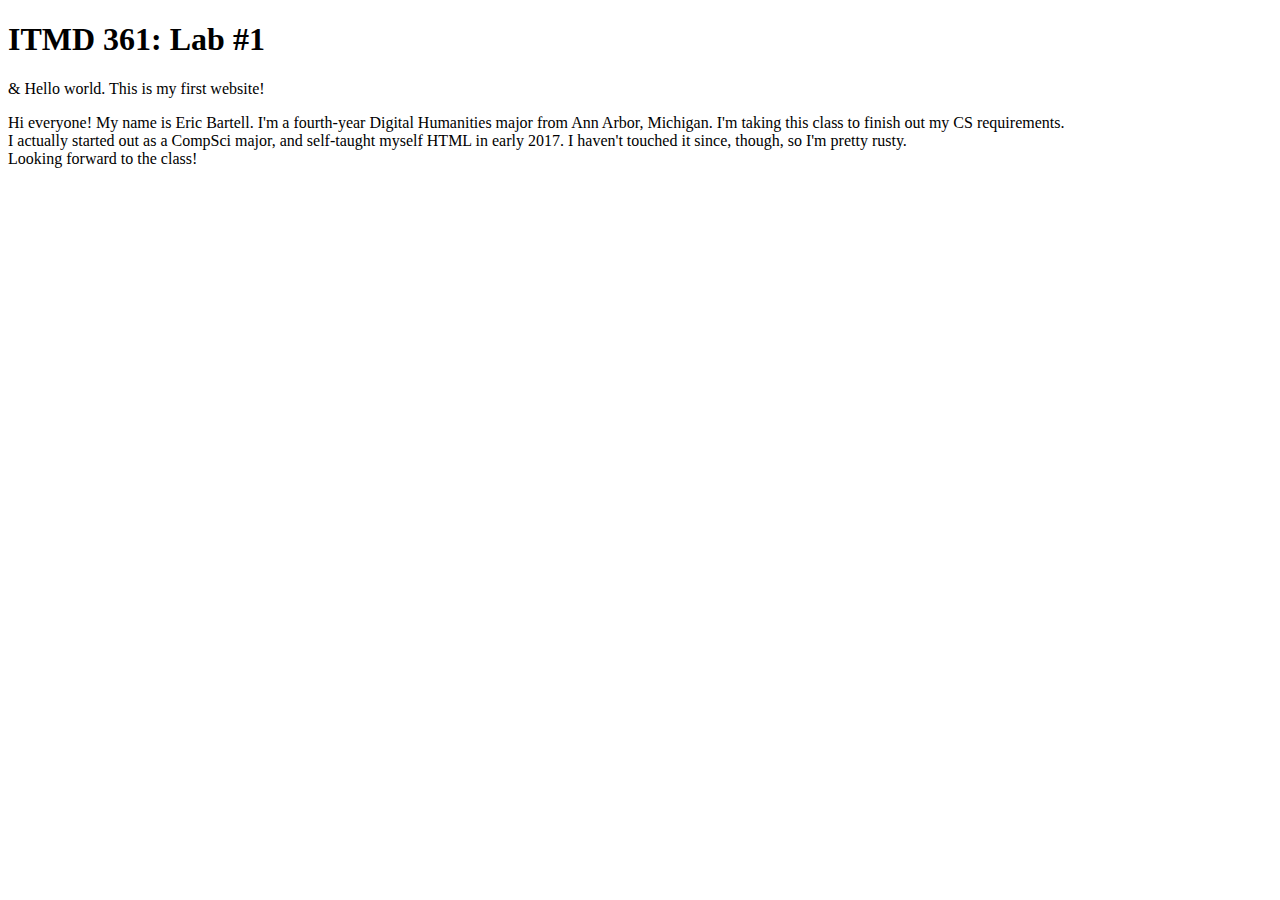
<file: index.html>
<!DOCTYPE html>
<html lang="en">
<head>
	<meta charset="UTF-8">
	<title>ITMD-361 Internet Technologies and Web Design</title>
</head>
<body>
  <h1>ITMD 361: Lab #1</h1>
  <p>&amp; Hello world. This is my first website!</p>
  <p>Hi everyone! My name is Eric Bartell. I'm a fourth-year Digital Humanities major from Ann Arbor, Michigan. I'm taking this class to finish out my CS requirements. <br />
  I actually started out as a CompSci major, and self-taught myself HTML in early 2017. I haven't touched it since, though, so I'm pretty rusty. <br />
  Looking forward to the class!</p>
</body>
</html>
</file>
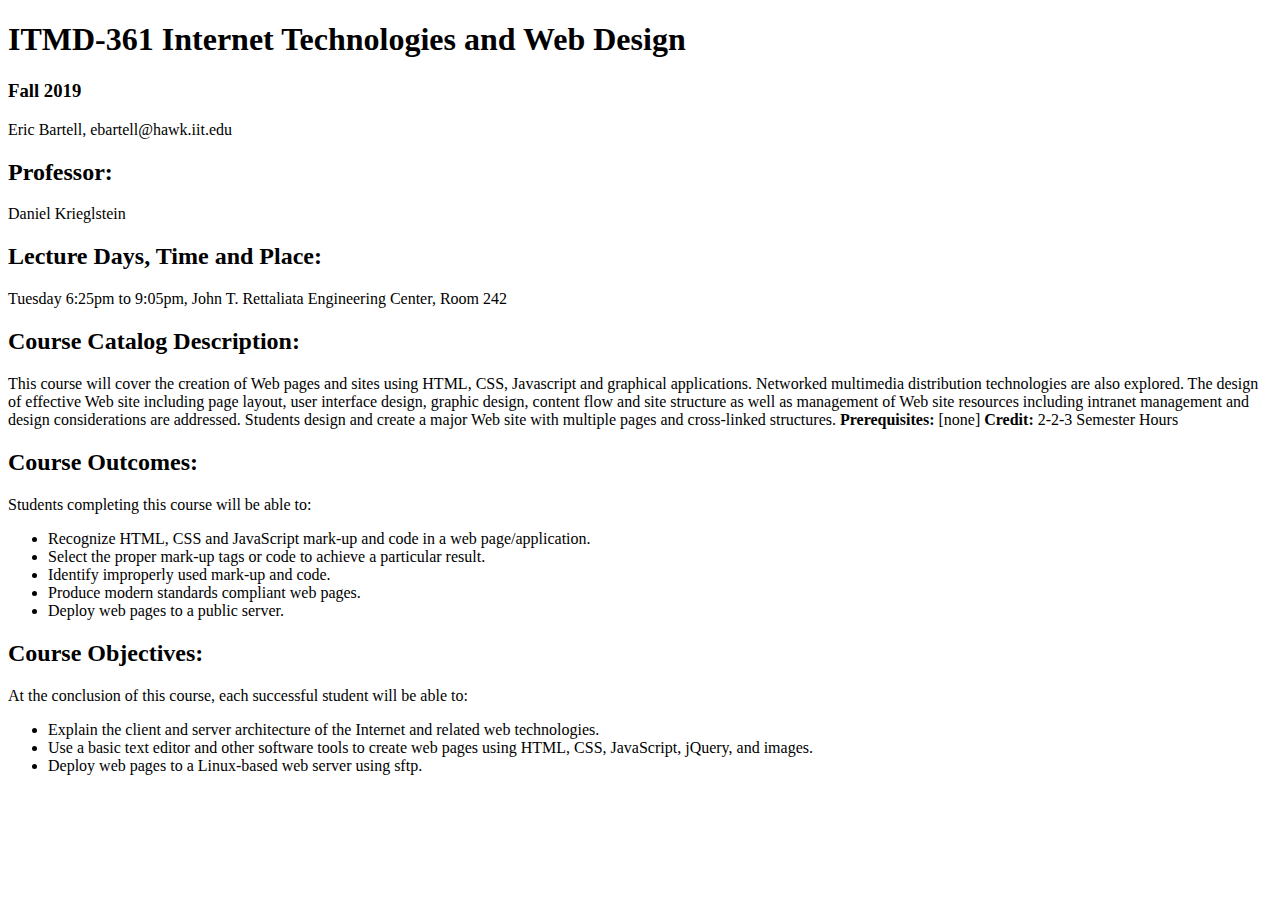
<file: labs/lab2/index.html>
<!DOCTYPE html>
<html lang="en">
  
  <head>
    <meta charset="utf-8">
    <title>ITMD-361 Internet Technologies and Web Design</title>
  </head>

  <body>
    <h1>ITMD-361 Internet Technologies and Web Design</h1>
    <h3>Fall 2019</h3>
    <p>Eric Bartell, ebartell@hawk.iit.edu</p>

    <h2>Professor:</h2>
    <p>Daniel Krieglstein</p>

    <h2>Lecture Days, Time and Place:</h2>
    <p>Tuesday 6:25pm to 9:05pm, John T. Rettaliata Engineering Center, Room 242</p>

    <h2>Course Catalog Description:</h2>
    <p>This course will cover the creation of Web pages and sites using HTML, CSS, Javascript and graphical applications. Networked multimedia distribution technologies are also explored. The design of effective Web site including page layout, user interface design, graphic design, content flow and site structure as well as management of Web site resources including intranet management and design considerations are addressed. Students design and create a major Web site with multiple pages and cross-linked structures. <strong>Prerequisites:</strong> [none] <strong>Credit:</strong> 2-2-3 Semester Hours</p>

    <h2>Course Outcomes:</h2>
    <p>Students completing this course will be able to:</p>
    <ul>
      <li>Recognize HTML, CSS and JavaScript mark-up and code in a web page/application.</li>
      <li>Select the proper mark-up tags or code to achieve a particular result.</li>
      <li>Identify improperly used mark-up and code.</li>
      <li>Produce modern standards compliant web pages.</li>
      <li>Deploy web pages to a public server.</li>
    </ul>

    <h2>Course Objectives:</h2>
    <p>At the conclusion of this course, each successful student will be able to:</p>
    <ul>
      <li>Explain the client and server architecture of the Internet and related web technologies.</li>
      <li>Use a basic text editor and other software tools to create web pages using HTML, CSS, JavaScript, jQuery, and images.</li>
      <li>Deploy web pages to a Linux-based web server using sftp.</li>
    </ul>
  </body>
</html>
</file>
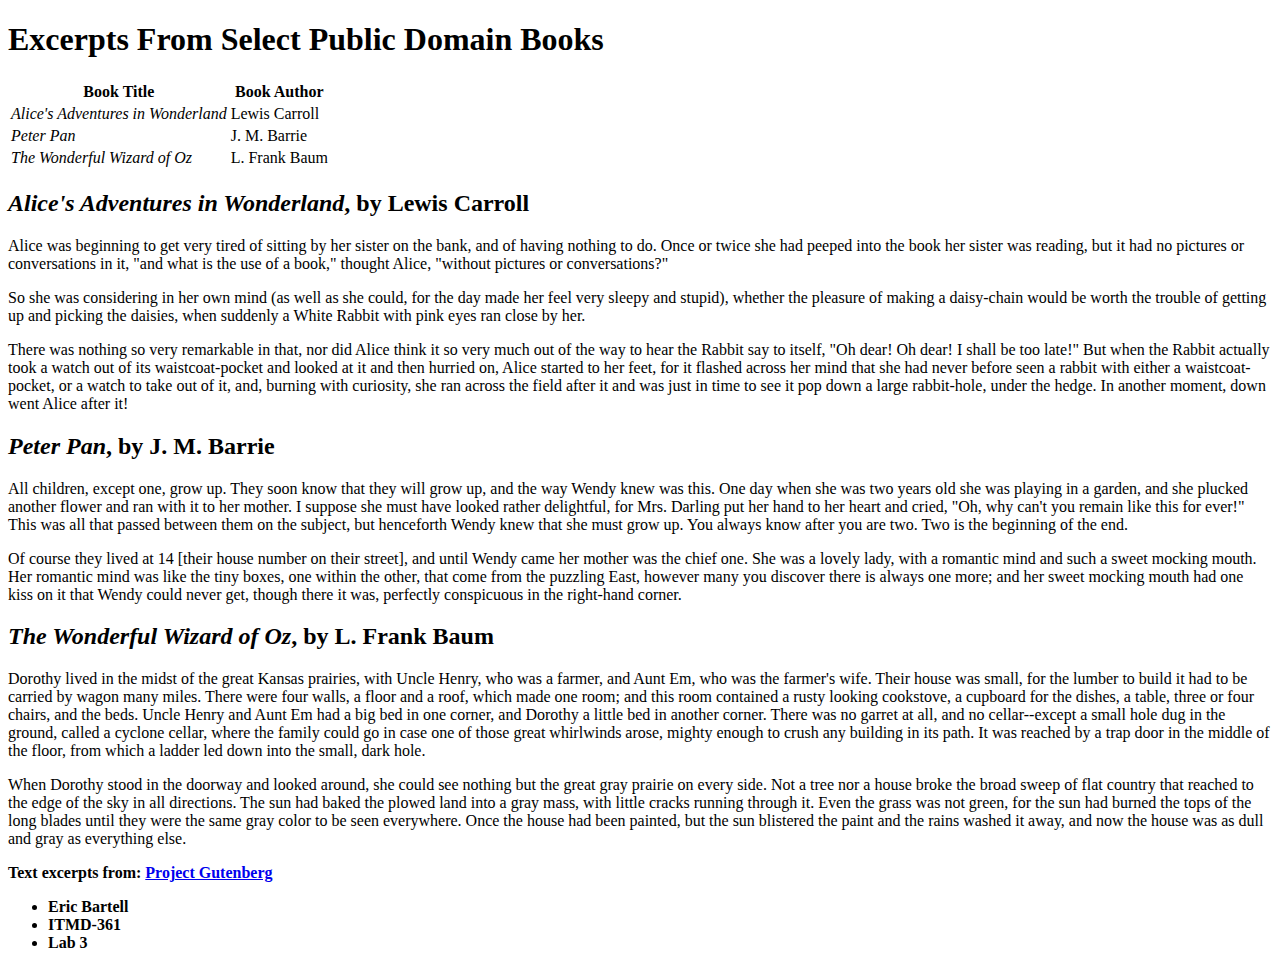
<file: labs/lab3/index.html>
<!DOCTYPE html>
<html lang="en">
  
  <head>
    <meta charset="utf-8">
    <title>Excerpts From Select Public Domain Books</title>
  </head>

  <body>
    <h1>Excerpts From Select Public Domain Books</h1>
  	<table>
      <tr>
        <th>Book Title</th>
        <th>Book Author</th> 
      </tr>
      <tr>
        <td><em>Alice's Adventures in Wonderland</em></td>
        <td>Lewis Carroll</td>
      </tr>
      <tr>
        <td><em>Peter Pan</em></td>
        <td>J. M. Barrie</td>
      </tr>
      <tr>
        <td><em>The Wonderful Wizard of Oz</em></td>
        <td>L. Frank Baum</td>
      </tr>
    </table>
 
  	<h2><em>Alice's Adventures in Wonderland</em>, by Lewis Carroll</h2>
  	<p>Alice was beginning to get very tired of sitting by her sister on the bank, and of having nothing to do. Once or twice she had peeped into the book her sister was reading, but it had no pictures or conversations in it, "and what is the use of a book," thought Alice, "without pictures or conversations?"</p>
  	<p>So she was considering in her own mind (as well as she could, for the day made her feel very sleepy and stupid), whether the pleasure of making a daisy-chain would be worth the trouble of getting up and picking the daisies, when suddenly a White Rabbit with pink eyes ran close by her.</p>
  	<p>There was nothing so very remarkable in that, nor did Alice think it so very much out of the way to hear the Rabbit say to itself, "Oh dear! Oh dear! I shall be too late!" But when the Rabbit actually took a watch out of its waistcoat-pocket and looked at it and then hurried on, Alice started to her feet, for it flashed across her mind that she had never before seen a rabbit with either a waistcoat-pocket, or a watch to take out of it, and, burning with curiosity, she ran across the field after it and was just in time to see it pop down a large rabbit-hole, under the hedge. In another moment, down went Alice after it!</p>

  	<h2><em>Peter Pan</em>, by J. M. Barrie</h2>
  	<p>All children, except one, grow up. They soon know that they will grow up, and the way Wendy knew was this. One day when she was two years old she was playing in a garden, and she plucked another flower and ran with it to her mother. I suppose she must have looked rather delightful, for Mrs. Darling put her hand to her heart and cried, "Oh, why can't you remain like this for ever!" This was all that passed between them on the subject, but henceforth Wendy knew that she must grow up. You always know after you are two. Two is the beginning of the end.</p>
  	<p>Of course they lived at 14 [their house number on their street], and until Wendy came her mother was the chief one. She was a lovely lady, with a romantic mind and such a sweet mocking mouth. Her romantic mind was like the tiny boxes, one within the other, that come from the puzzling East, however many you discover there is always one more; and her sweet mocking mouth had one kiss on it that Wendy could never get, though there it was, perfectly conspicuous in the right-hand corner.</p>

    <h2><em>The Wonderful Wizard of Oz</em>, by L. Frank Baum</h2>
    <p>Dorothy lived in the midst of the great Kansas prairies, with Uncle Henry, who was a farmer, and Aunt Em, who was the farmer's wife.  Their house was small, for the lumber to build it had to be carried by wagon many miles.  There were four walls, a floor and a roof, which made one room; and this room contained a rusty looking cookstove, a cupboard for the dishes, a table, three or four chairs, and the beds.  Uncle Henry and Aunt Em had a big bed in one corner, and Dorothy a little bed in another corner.  There was no garret at all, and no cellar--except a small hole dug in the ground, called a cyclone cellar, where the family could go in case one of those great whirlwinds arose, mighty enough to crush any building in its path.  It was reached by a trap door in the middle of the floor, from which a ladder led down into the small, dark hole.</p>

    <p>When Dorothy stood in the doorway and looked around, she could see nothing but the great gray prairie on every side.  Not a tree nor a house broke the broad sweep of flat country that reached to the edge of the sky in all directions.  The sun had baked the plowed land into a gray mass, with little cracks running through it.  Even the grass was not green, for the sun had burned the tops of the long blades until they were the same gray color to be seen everywhere.  Once the house had been painted, but the sun blistered the paint and the rains washed it away, and now the house was as dull and gray as everything else.</p>

    <p><strong>Text excerpts from: <a href="http://www.gutenberg.org" Title="Project Gutenberg">Project Gutenberg</a></strong></p>
    <ul>
    	<li><strong>Eric Bartell</strong></li>
    	<li><strong>ITMD-361</strong></li>
    	<li><strong>Lab 3</strong></li>
    </ul>
  </body>
</html>
</file>
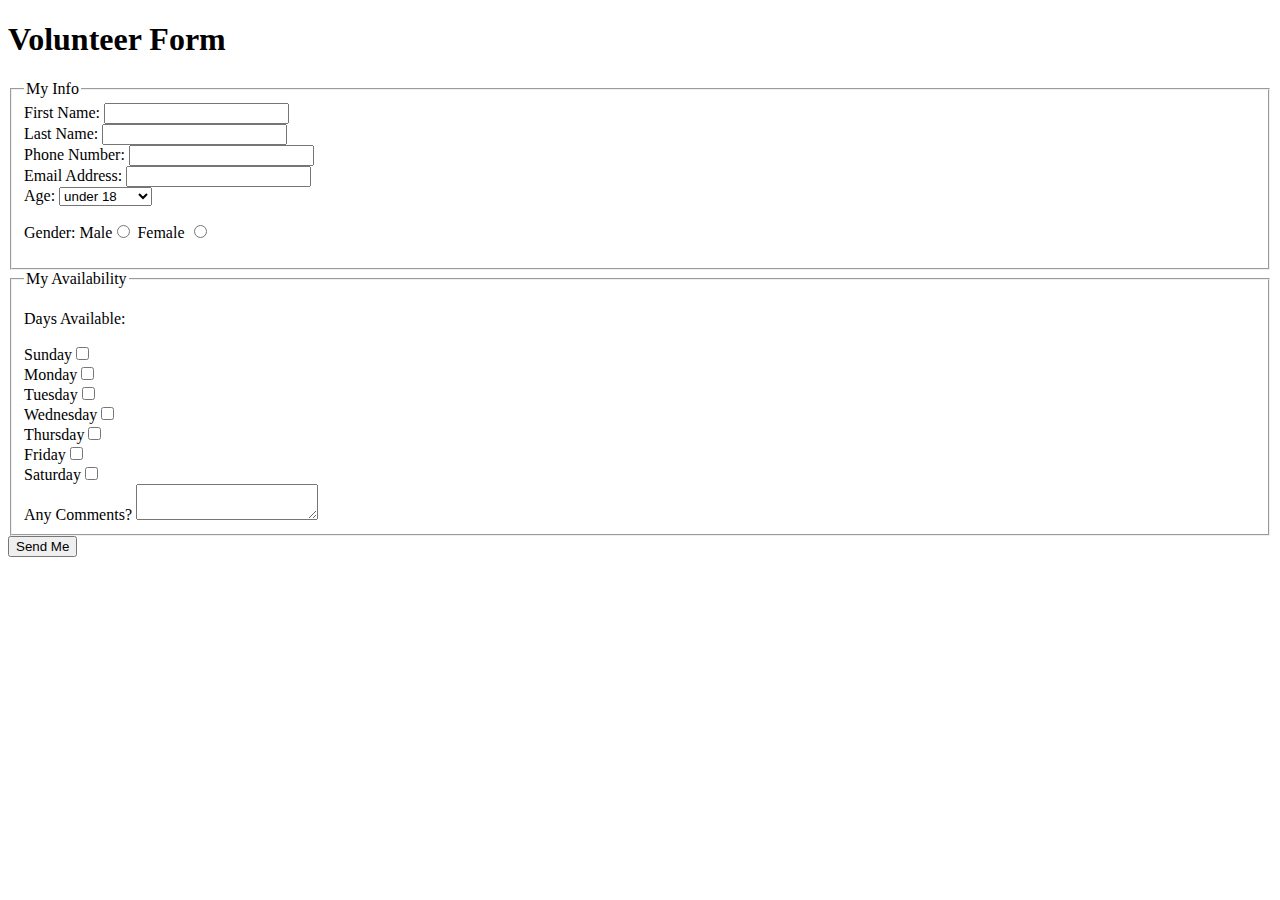
<file: labs/lab4/index.html>
<!DOCTYPE html>
<html lang="en">
<head>
  <meta charset="UTF-8">
  <title>Volunteer Form</title>
</head>

<body>
  <h1>Volunteer Form</h1>
  <form method="POST" action= "http://bloomingdale.sat.iit.edu/kriedan/lab3formscript.php">
  <fieldset>
  <legend>My Info</legend>

  <div>
    <label>First Name: <input type="text" name="first_name_field"></label>
  </div>

  <div>
    <label>Last Name: <input type="text" name="last_name_field"></label>
  </div>

  <div>
  	<label>Phone Number: <input type="text" name="phone_field"></label>
  </div>

  <div>
  	<label>Email Address: <input type="text" name="email_field"></label>
  </div>

  <div>
  	<label>Age: <select name="age_field">
  	  <option>under 18</option>
  	  <option>18-25</option>
  	  <option>25-34</option>
  	  <option>35-44</option>
  	  <option>45-54</option>
  	  <option>55-64</option>
  	  <option>65 and over</option>
  	</select></label>
  </div>
    
  <div>
    <p>Gender: <label>Male<input type="radio" name="gender_field" value="Male"></label>
    <label>Female <input type="radio" name="gender_field" value="Female"></label></p>
  </div>
  </fieldset>
  <fieldset>
  <legend>My Availability</legend>

  <div>
  	<p>Days Available:</p>
    <div><label>Sunday<input type="checkbox" name="available_field[]" value="Sunday"></label></div>
    <div><label>Monday<input type="checkbox" name="available_field[]" value="Monday"></label></div>
    <div><label>Tuesday<input type="checkbox" name="available_field[]" value="Tuesday"></label></div>
    <div><label>Wednesday<input type="checkbox" name="available_field[]" value="Wednesday"></label></div>
    <div><label>Thursday<input type="checkbox" name="available_field[]" value="Thursday"></label></div>
    <div><label>Friday<input type="checkbox" name="available_field[]" value="Friday"></label></div>
    <div><label>Saturday<input type="checkbox" name="available_field[]" value="Saturday"></label></div>
  </div>

  <div>
    <label>Any Comments? <textarea name="comments_field"></textarea></label>
  </div>
  </fieldset>
  <div>
  	<input type="submit" value="Send Me">
  </div>
  <input type="hidden" name="hidden_field" value="ebartell">
  </form>
</body>
</html>
</file>
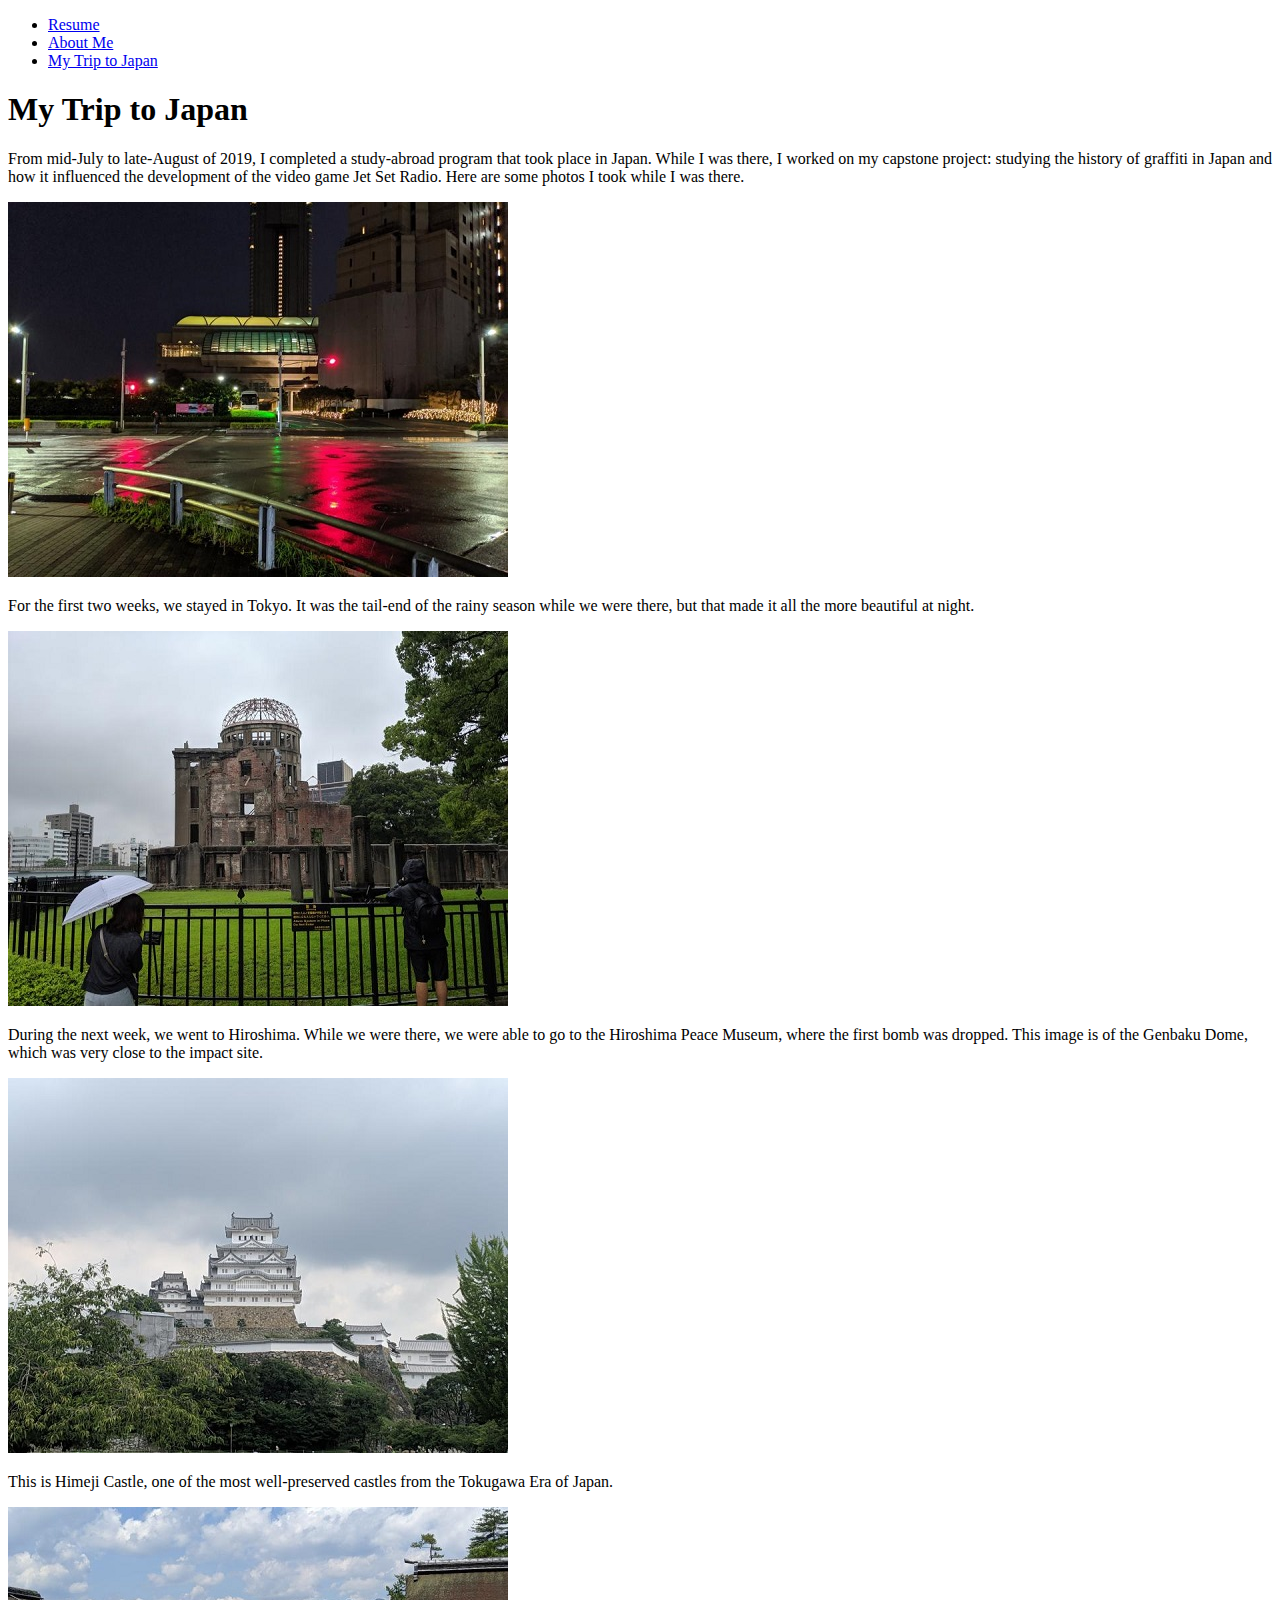
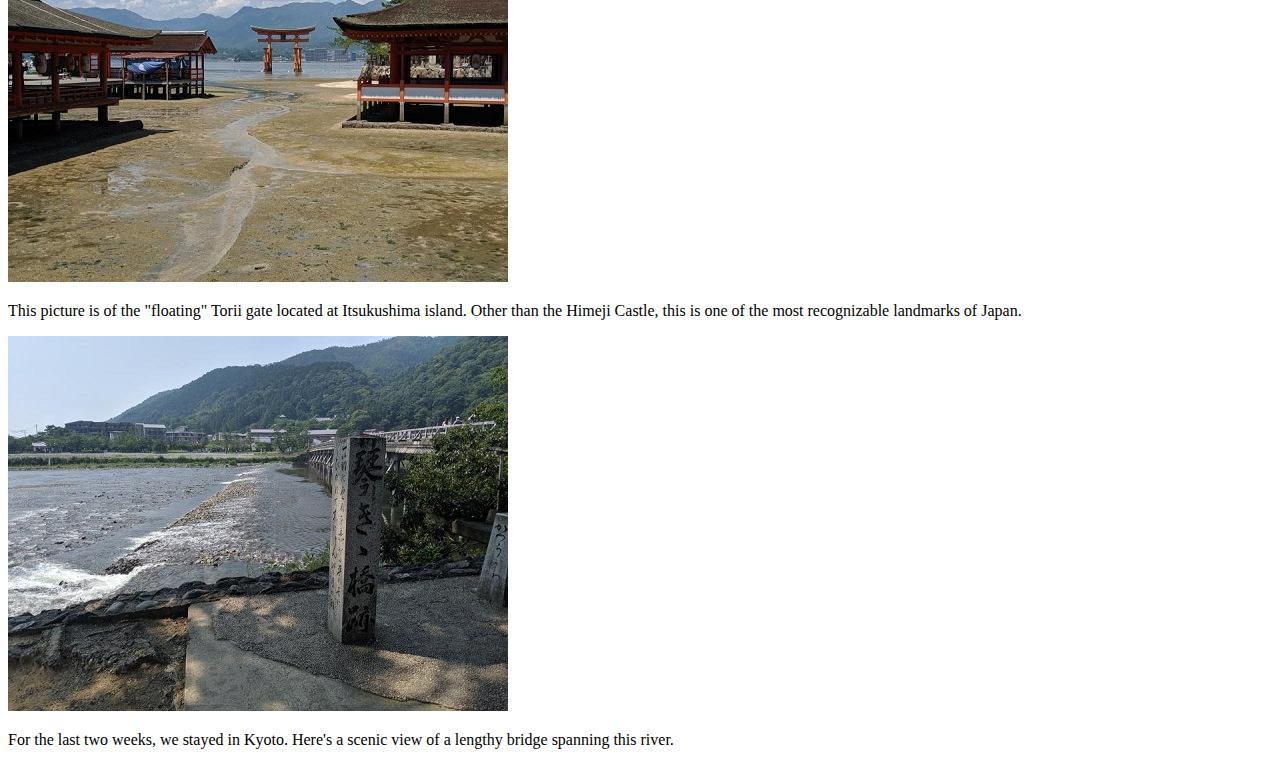
<file: project/japantrip.html>
<!DOCTYPE html>
<html lang="en">
  
  <head>
    <meta charset="utf-8">
    <title>Eric Bartell</title>
  </head>

  <body>
    <ul>
      <li> <a href="resume.html" Title="Resume">Resume</a></li>
      <li> <a href="index.html" Title="About Me">About Me</a></li>
      <li> <a href="japantrip.html" Title="Japan Trip">My Trip to Japan</a></li>
    </ul>

    <h1>My Trip to Japan</h1>
    <p>From mid-July to late-August of 2019, I completed a study-abroad program that took place in Japan. While I was there, I worked on my capstone project: studying the history of graffiti in Japan and how it influenced the development of the video game Jet Set Radio. Here are some photos I took while I was there.</p>

    <img src = "images/tokyo_at_night.jpg" alt = "Tokyo At Night" />
    <p>For the first two weeks, we stayed in Tokyo. It was the tail-end of the rainy season while we were there, but that made it all the more beautiful at night.</p>
    
    <img src = "images/genbaku_dome.jpg" alt = "Genbaku Dome" />
    <p>During the next week, we went to Hiroshima. While we were there, we were able to go to the Hiroshima Peace Museum, where the first bomb was dropped. This image is of the Genbaku Dome, which was very close to the impact site.</p>

    <img src = "images/himeji_castle.jpg" alt = "Himeji Castle" />
    <p>This is Himeji Castle, one of the most well-preserved castles from the Tokugawa Era of Japan.</p>

    <img src = "images/itsukushima_shrine.jpg" alt = "Itsukushima Shrine" />
    <p>This picture is of the "floating" Torii gate located at Itsukushima island. Other than the Himeji Castle, this is one of the most recognizable landmarks of Japan.</p>

    <img src = "images/kyoto_bridge.jpg" alt = "Kyoto Bridge" />
    <p>For the last two weeks, we stayed in Kyoto. Here's a scenic view of a lengthy bridge spanning this river.</p>

  </body>
</html>
</file>
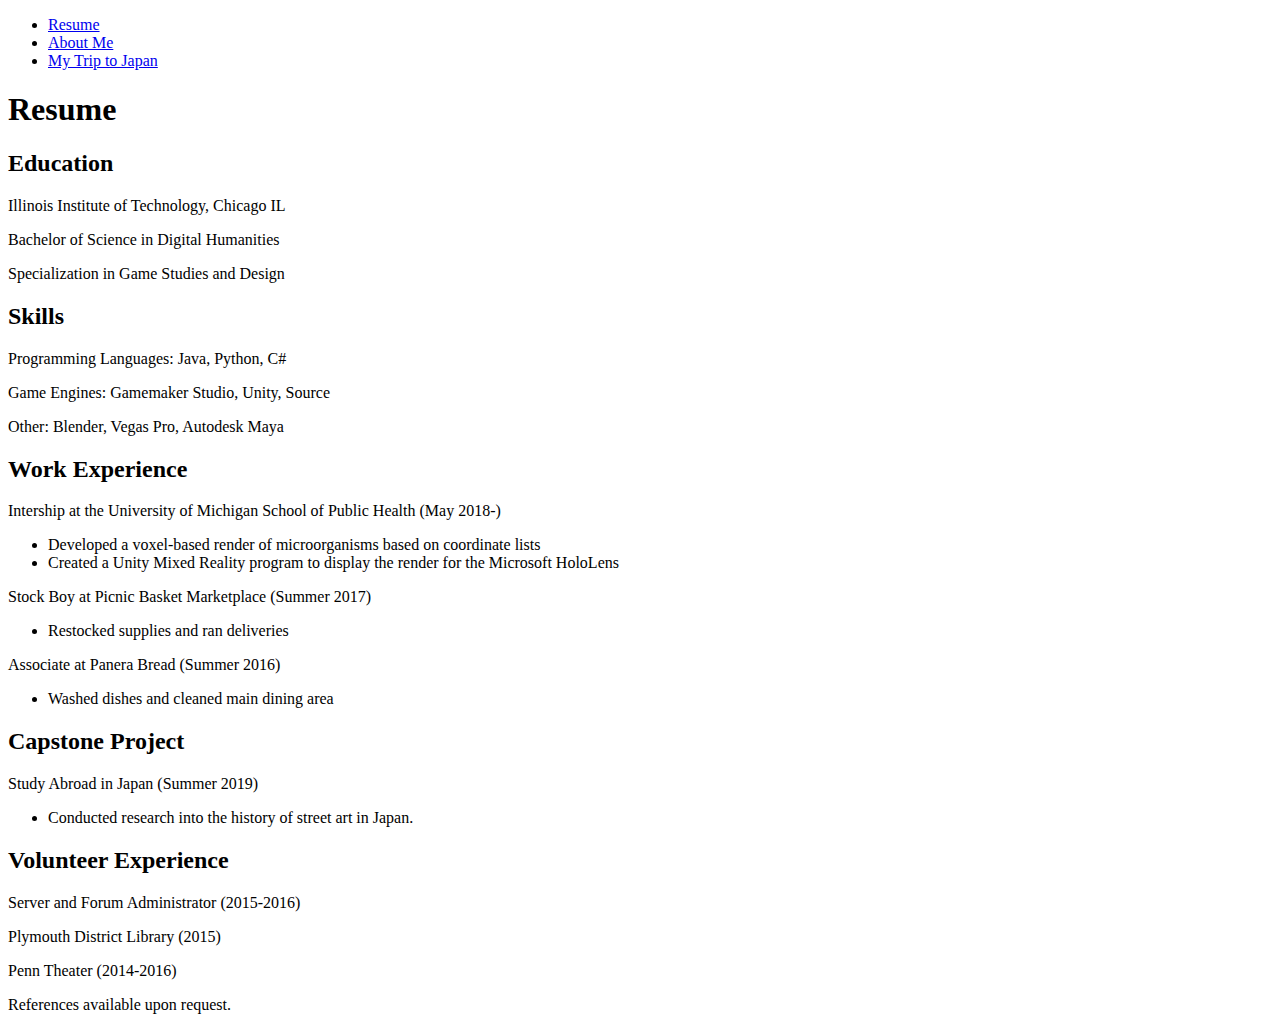
<file: project/resume.html>
<!DOCTYPE html>
<html lang="en">
  
  <head>
    <meta charset="utf-8">
    <title>Eric Bartell</title>
  </head>

  <body>
    <ul>
      <li> <a href="resume.html" Title="Resume">Resume</a></li>
      <li> <a href="index.html" Title="About Me">About Me</a></li>
      <li> <a href="japantrip.html" Title="Japan Trip">My Trip to Japan</a></li>
    </ul>

    <h1>Resume</h1>

    <h2>Education</h2>
    <p>Illinois Institute of Technology, Chicago IL</p>
    <p>Bachelor of Science in Digital Humanities</p>
    <p>Specialization in Game Studies and Design</p>

    <h2>Skills</h2>
    <p>Programming Languages: Java, Python, C#</p>
    <p>Game Engines: Gamemaker Studio, Unity, Source</p>
    <p>Other: Blender, Vegas Pro, Autodesk Maya</p> 

    <h2>Work Experience</h2>
    <p>Intership at the University of Michigan School of Public Health (May 2018-)</p>
    <ul>
      <li>Developed a voxel-based render of microorganisms based on coordinate lists</li>
      <li>Created a Unity Mixed Reality program to display the render for the Microsoft HoloLens</li>
    </ul>
    <p>Stock Boy at Picnic Basket Marketplace (Summer 2017)</p>
    <ul>
      <li>Restocked supplies and ran deliveries</li>
    </ul>
    <p>Associate at Panera Bread (Summer 2016)</p>
    <ul>
      <li>Washed dishes and cleaned main dining area</li>
    </ul>

    <h2>Capstone Project</h2>
    <p>Study Abroad in Japan (Summer 2019)</p>
    <ul>
      <li>Conducted research into the history of street art in Japan.</li>
    </ul>

    <h2>Volunteer Experience</h2>
    <p>Server and Forum Administrator (2015-2016)</p>
    <p>Plymouth District Library (2015)</p>
    <p>Penn Theater (2014-2016)</p>

    <p>References available upon request.</p>
  </body>
</html>
</file>
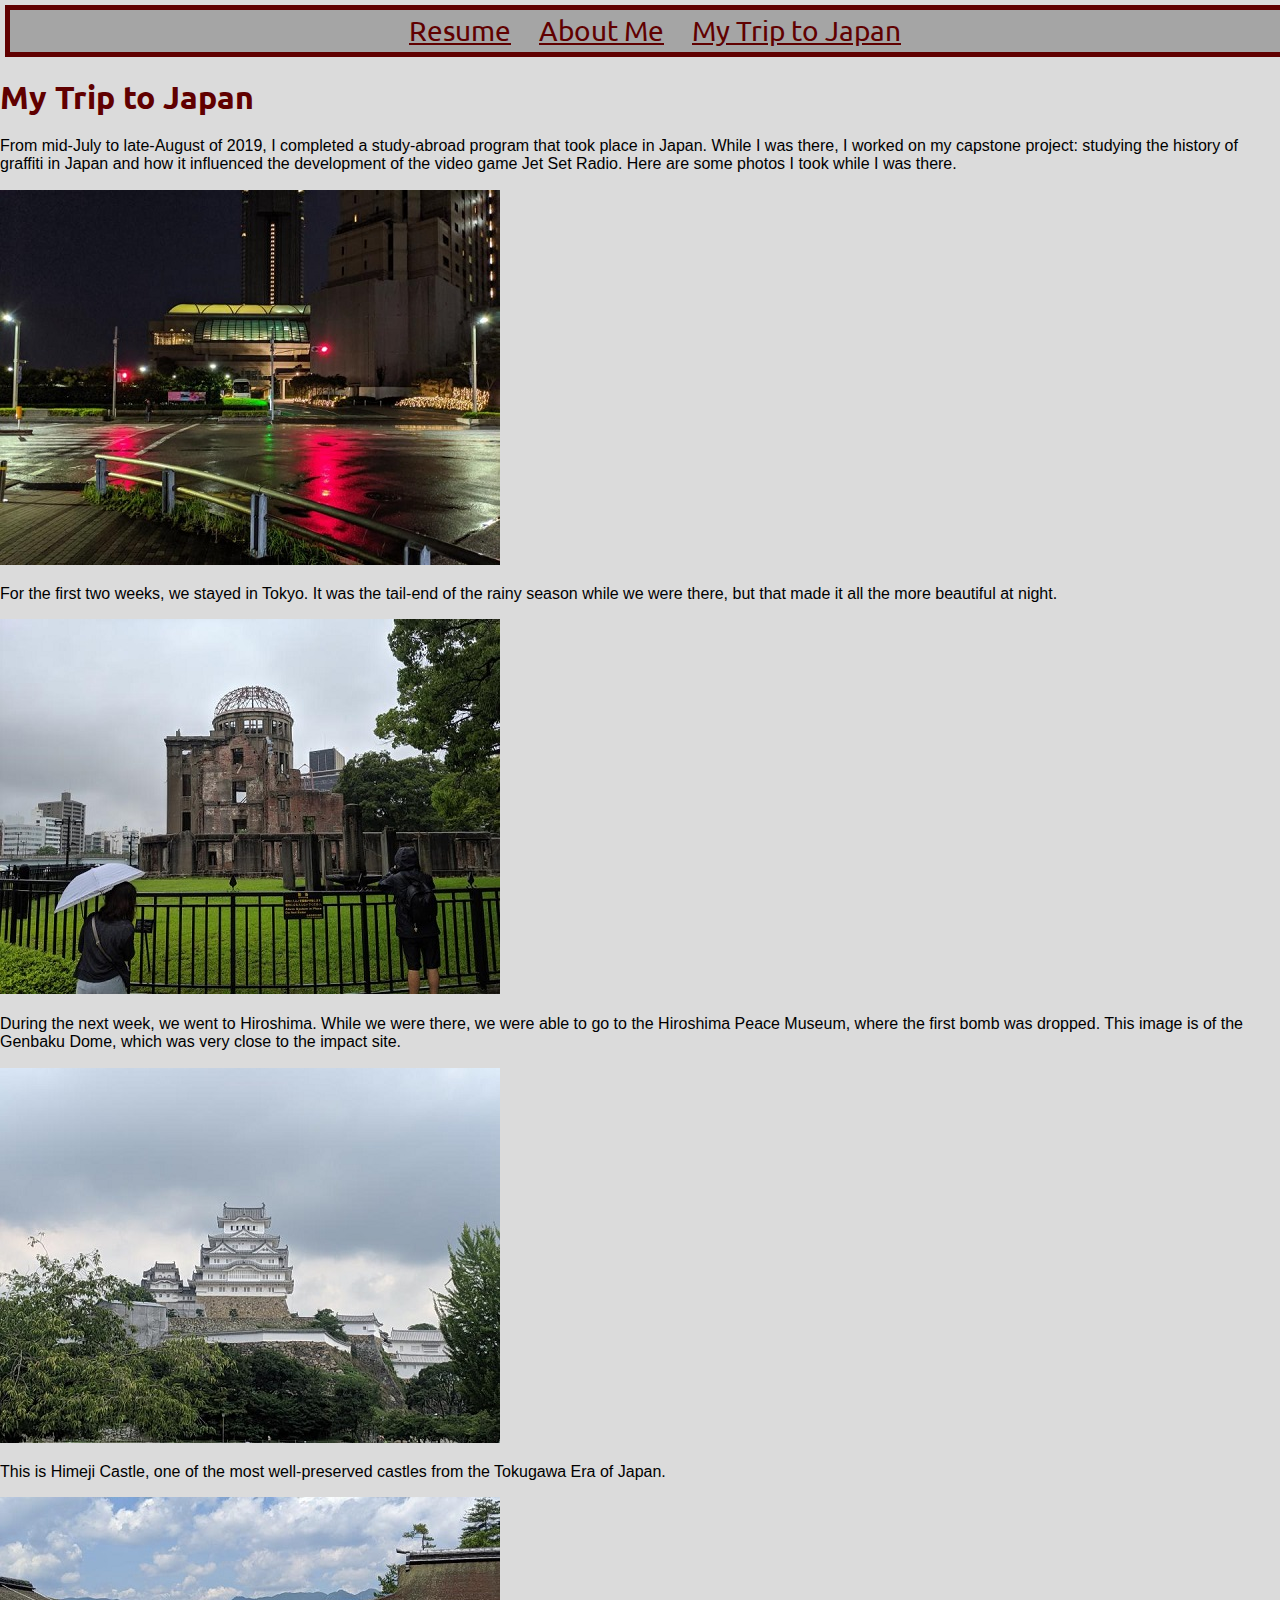
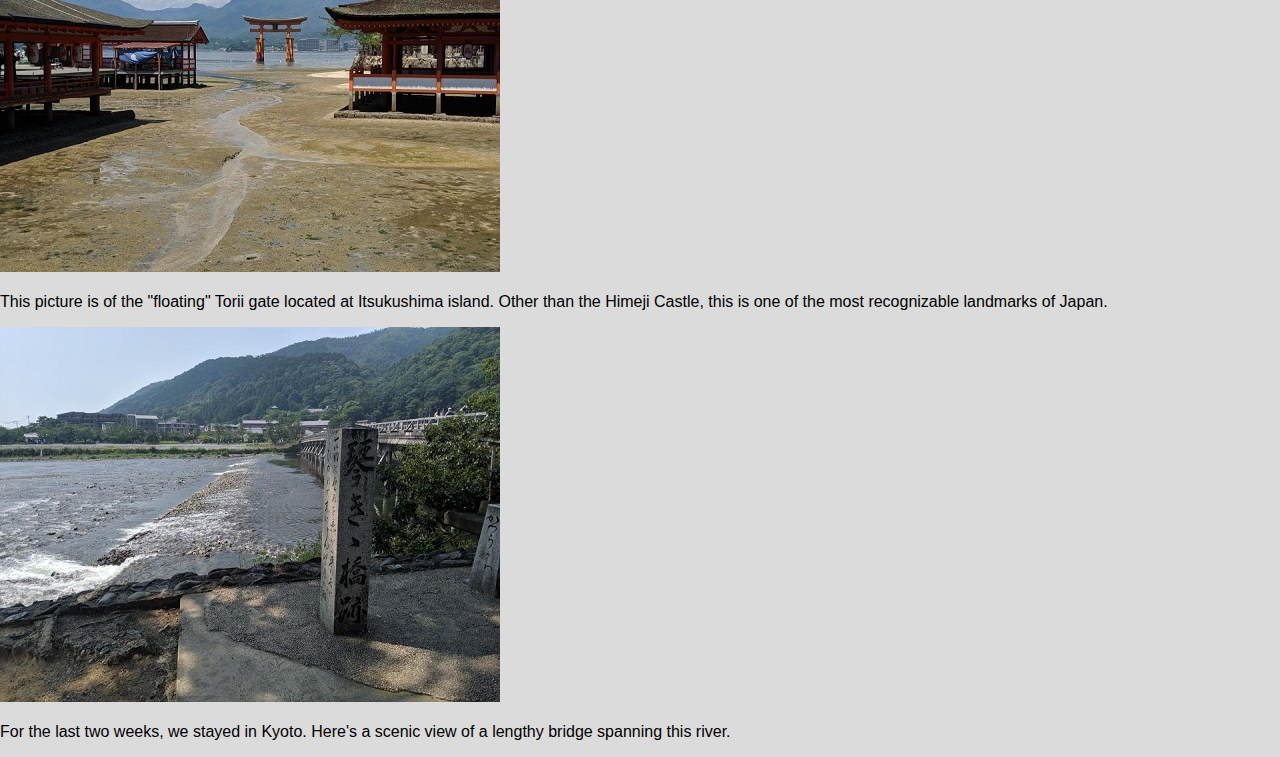
<file: project2/japantrip.html>
<!DOCTYPE html>
<html lang="en">
  
  <head>
    <meta charset="utf-8">
    <title>Eric Bartell</title>
    <link rel="stylesheet" href="styles/styles.css">
    <link rel="stylesheet" href="styles/normalize.css">
    <link href="https://fonts.googleapis.com/css?family=Ubuntu&display=swap" rel="stylesheet">
  </head>

  <body>
    <ul class="nav">
      <li> <a href="resume.html" Title="Resume">Resume</a></li>
      <li> <a href="index.html" Title="About Me">About Me</a></li>
      <li> <a href="japantrip.html" Title="Japan Trip">My Trip to Japan</a></li>
    </ul>

    <h1>My Trip to Japan</h1>
    <p>From mid-July to late-August of 2019, I completed a study-abroad program that took place in Japan. While I was there, I worked on my capstone project: studying the history of graffiti in Japan and how it influenced the development of the video game Jet Set Radio. Here are some photos I took while I was there.</p>

    <img src = "images/tokyo_at_night.jpg" alt = "Tokyo At Night" />
    <p>For the first two weeks, we stayed in Tokyo. It was the tail-end of the rainy season while we were there, but that made it all the more beautiful at night.</p>
    
    <img src = "images/genbaku_dome.jpg" alt = "Genbaku Dome" />
    <p>During the next week, we went to Hiroshima. While we were there, we were able to go to the Hiroshima Peace Museum, where the first bomb was dropped. This image is of the Genbaku Dome, which was very close to the impact site.</p>

    <img src = "images/himeji_castle.jpg" alt = "Himeji Castle" />
    <p>This is Himeji Castle, one of the most well-preserved castles from the Tokugawa Era of Japan.</p>

    <img src = "images/itsukushima_shrine.jpg" alt = "Itsukushima Shrine" />
    <p>This picture is of the "floating" Torii gate located at Itsukushima island. Other than the Himeji Castle, this is one of the most recognizable landmarks of Japan.</p>

    <img src = "images/kyoto_bridge.jpg" alt = "Kyoto Bridge" />
    <p>For the last two weeks, we stayed in Kyoto. Here's a scenic view of a lengthy bridge spanning this river.</p>

  </body>
</html>
</file>
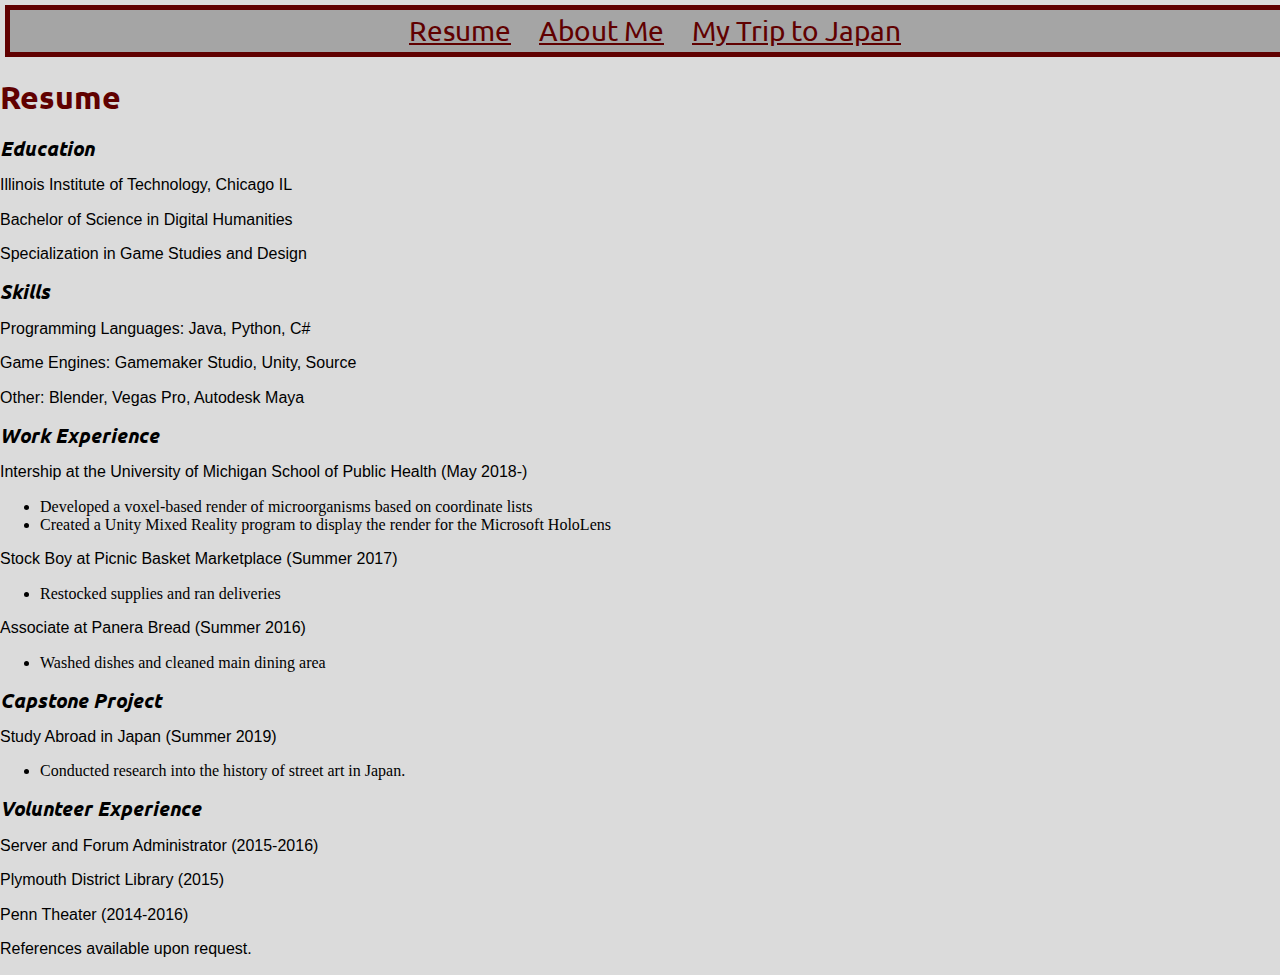
<file: project2/resume.html>
<!DOCTYPE html>
<html lang="en">
  
  <head>
    <meta charset="utf-8">
    <title>Eric Bartell</title>
    <link rel="stylesheet" href="styles/styles.css">
    <link rel="stylesheet" href="styles/normalize.css">
    <link href="https://fonts.googleapis.com/css?family=Ubuntu&display=swap" rel="stylesheet">
  </head>

  <body>
    <ul class="nav">
      <li> <a href="resume.html" Title="Resume">Resume</a></li>
      <li> <a href="index.html" Title="About Me">About Me</a></li>
      <li> <a href="japantrip.html" Title="Japan Trip">My Trip to Japan</a></li>
    </ul>

    <h1>Resume</h1>

    <h2><em>Education</em></h2>
    <p>Illinois Institute of Technology, Chicago IL</p>
    <p>Bachelor of Science in Digital Humanities</p>
    <p>Specialization in Game Studies and Design</p>

    <h2><em>Skills</em></h2>
    <p>Programming Languages: Java, Python, C#</p>
    <p>Game Engines: Gamemaker Studio, Unity, Source</p>
    <p>Other: Blender, Vegas Pro, Autodesk Maya</p> 

    <h2><em>Work Experience</em></h2>
    <p>Intership at the University of Michigan School of Public Health (May 2018-)</p>
    <ul>
      <li>Developed a voxel-based render of microorganisms based on coordinate lists</li>
      <li>Created a Unity Mixed Reality program to display the render for the Microsoft HoloLens</li>
    </ul>
    <p>Stock Boy at Picnic Basket Marketplace (Summer 2017)</p>
    <ul>
      <li>Restocked supplies and ran deliveries</li>
    </ul>
    <p>Associate at Panera Bread (Summer 2016)</p>
    <ul>
      <li>Washed dishes and cleaned main dining area</li>
    </ul>

    <h2><em>Capstone Project</em></h2>
    <p>Study Abroad in Japan (Summer 2019)</p>
    <ul>
      <li>Conducted research into the history of street art in Japan.</li>
    </ul>

    <h2><em>Volunteer Experience</em></h2>
    <p>Server and Forum Administrator (2015-2016)</p>
    <p>Plymouth District Library (2015)</p>
    <p>Penn Theater (2014-2016)</p>

    <p>References available upon request.</p>
  </body>
</html>
</file>
<file: project2/styles/styles.css>
.nav{
  width: 100%;
  border: 5px solid #600000;
  margin: 5px;
  padding: 5px;
  text-align: center;
  background-color: #a5a5a5;
}
.nav li{
  display: inline;
  text-align: center;
}
.nav a {
    text-align: center;
  	padding: 12px;
    font-family: 'Ubuntu', sans-serif;
    font-size: 28px;
    color: #600000;
}
body{
 background-color: #dbdbdb;
}
h1{
 font-family: 'Ubuntu', sans-serif;
 font-size: 40px;
 color: #600000;
}
h2{
 font-family: 'Ubuntu', sans-serif;
 font-size: 20px;
}
p{
 font-family: "Trebuchet MS", Helvetica, sans-serif;  
}
iframe{
  border: 5px solid #600000;
  max-width: 100%;
}
img{
  border: 50px solid #600000;
  border-width: 50px;
  max-width: 100%;
  height: auto;
}
</file>
